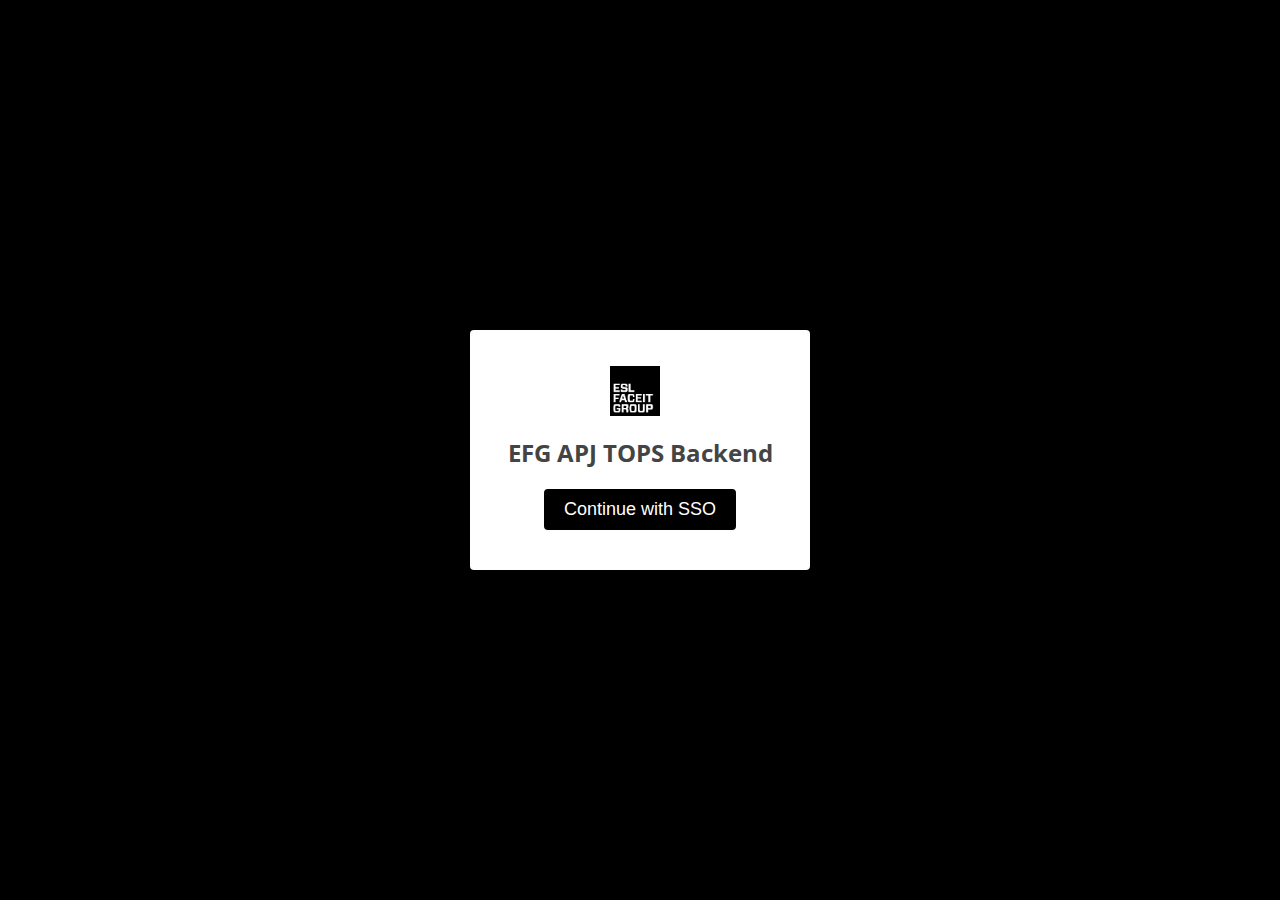
<file: index.html>
<!DOCTYPE html>
<html lang="en">
  <head>
    <meta charset="UTF-8" />
    <title>Login Page</title>
    <link
      href="https://fonts.googleapis.com/css2?family=Open+Sans:wght@400;700&display=swap"
      rel="stylesheet"
    />
    <style>
      /* Set the background color of the page */
      body {
        background-color: black;
        font-family: "Open Sans", sans-serif;
        display: flex;
        align-items: center;
        justify-content: center;
        height: 100vh;
        margin: 0;
      }

      /* Center the login box */
      .login-box {
        position: absolute;
        top: 0;
        bottom: 0;
        left: 0;
        right: 0;
        margin: auto;
        width: 300px;
        height: 200px;
        background-color: white;
        text-align: center;
        padding: 20px;
        border-radius: 4px;
        box-shadow: 0px 0px 10px rgba(0, 0, 0, 0.1);
      }

      /* Style the logo */
      /* Style the logo */
      .logo {
        width: 50px;
        height: 50px;
        margin-top: 16px;
        background-color: #005eb8;
        display: inline-block;
        vertical-align: middle;
        margin-right: 10px;
        background-image: url("/logo.png");
        background-size: cover;
      }

      /* Style the "Continue with SSO" button */
      .button {
        background-color: black;
        color: white;
        font-size: 18px;
        padding: 10px 20px;
        border: none;
        border-radius: 4px;
        cursor: pointer;
        transition: background-color 0.2s ease-in-out;
      }

      .button:hover {
        background-color: #444444;
      }

      /* Style the text above the button */
      .text {
        font-weight: bold;
        font-size: 24px;
        margin-top: 20px;
        margin-bottom: 20px;
        color: #444444;
      }
    </style>
  </head>
  <body>
    <div class="login-box">
      <div class="logo"></div>
      <div class="text">EFG APJ TOPS Backend</div>
      <button class="button">Continue with SSO</button>
    </div>
  </body>
</html>
</file>
